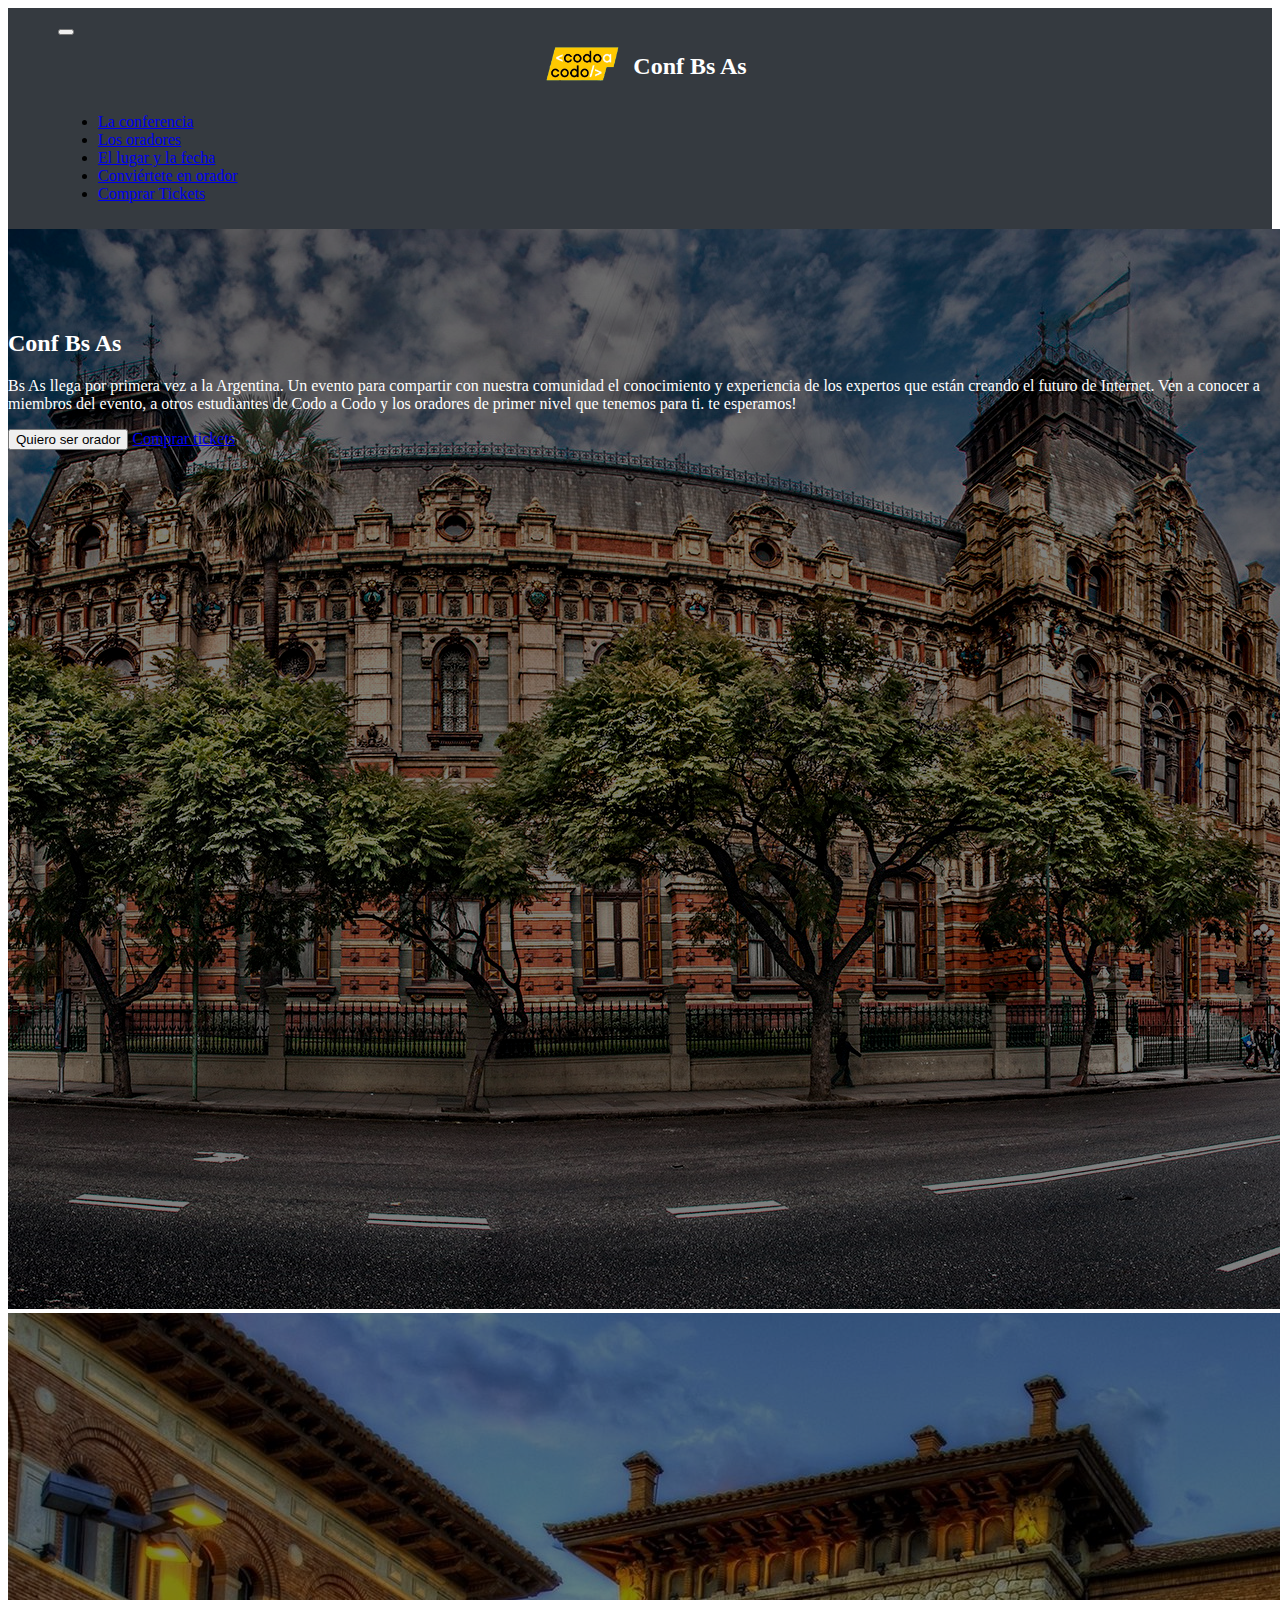
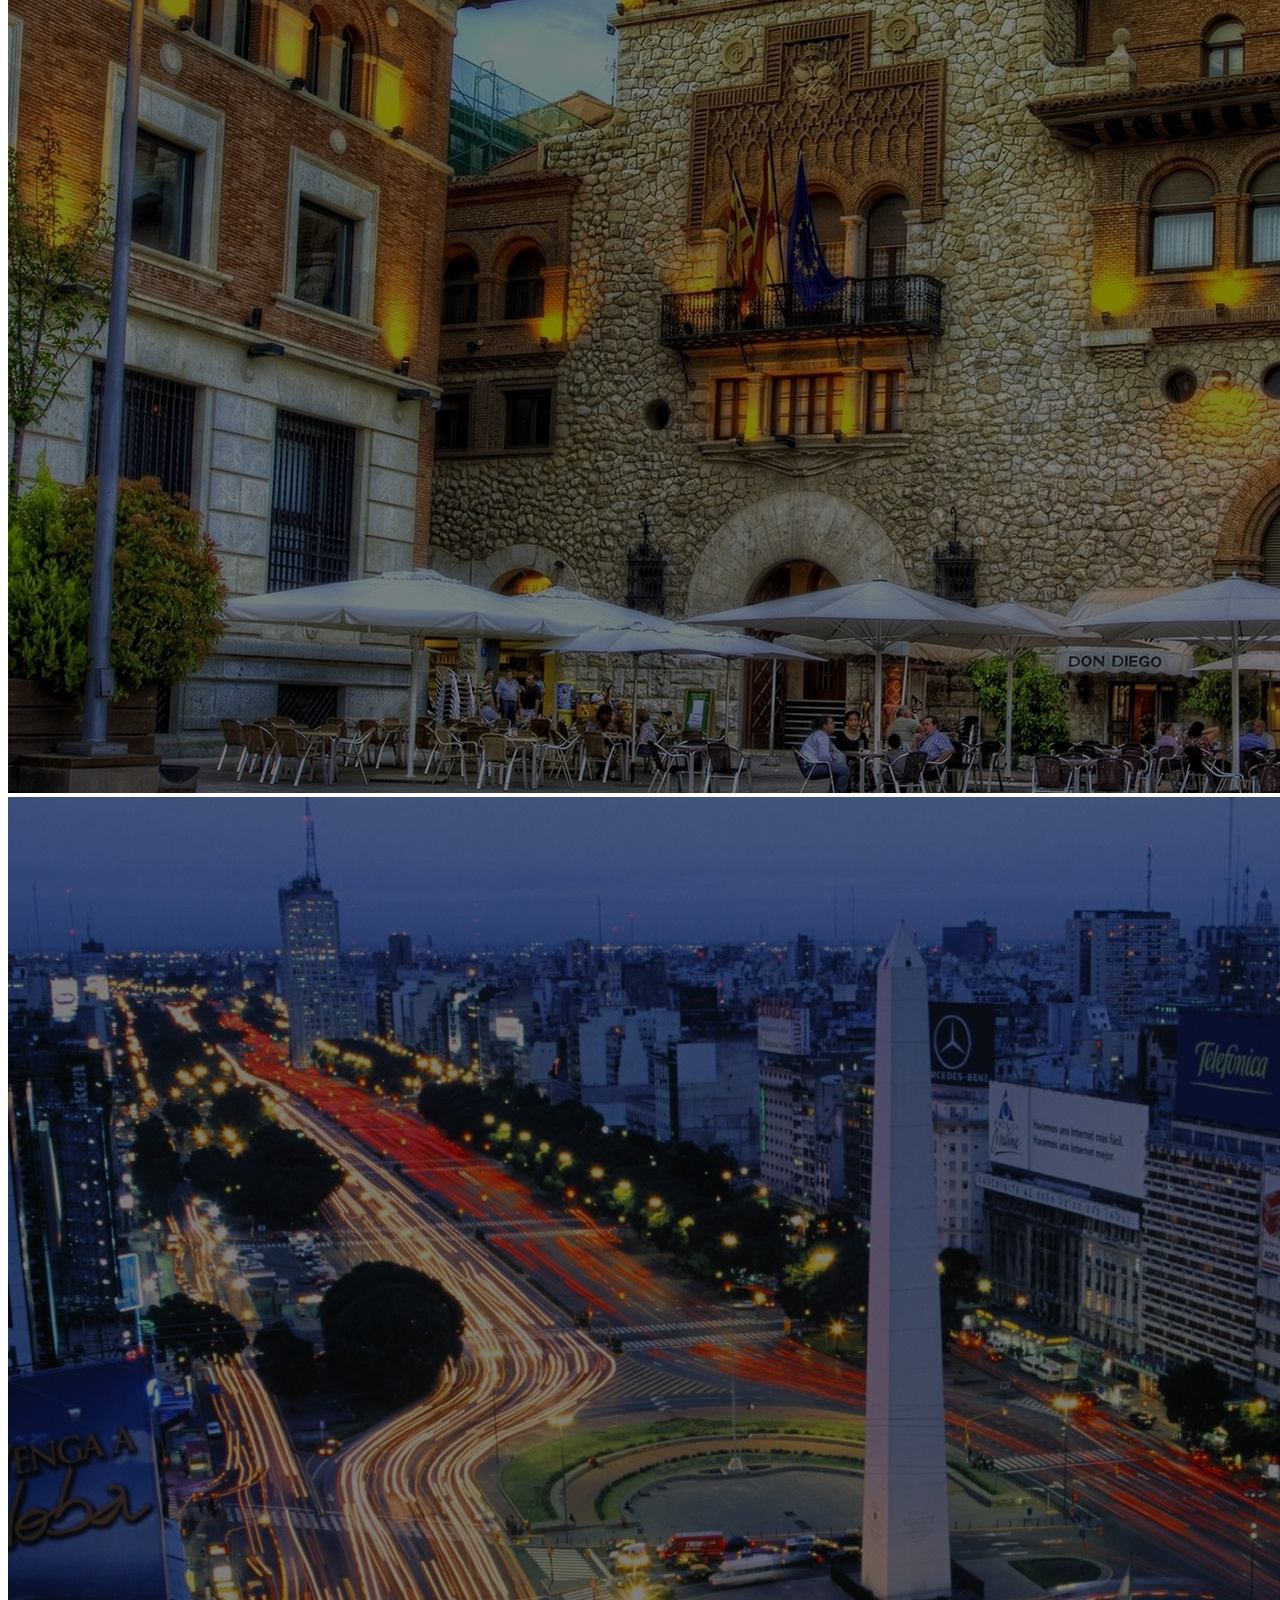
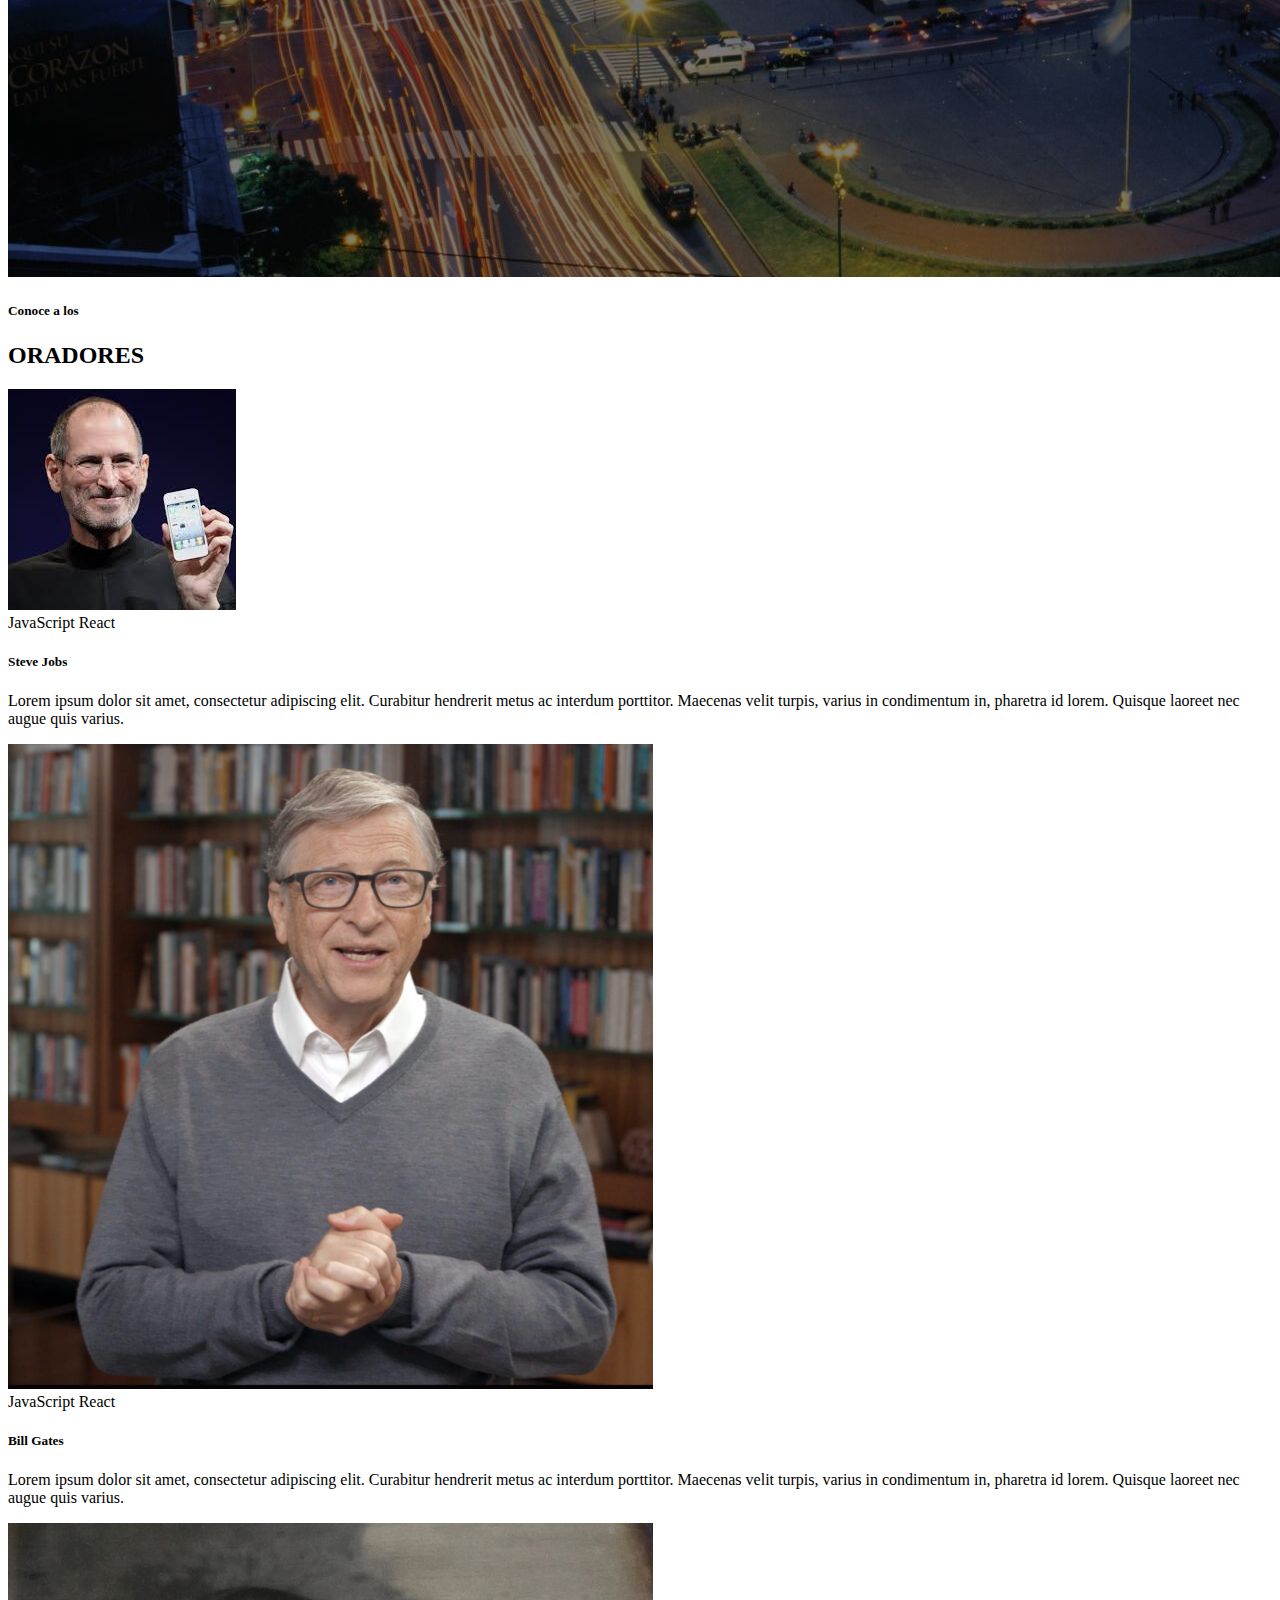
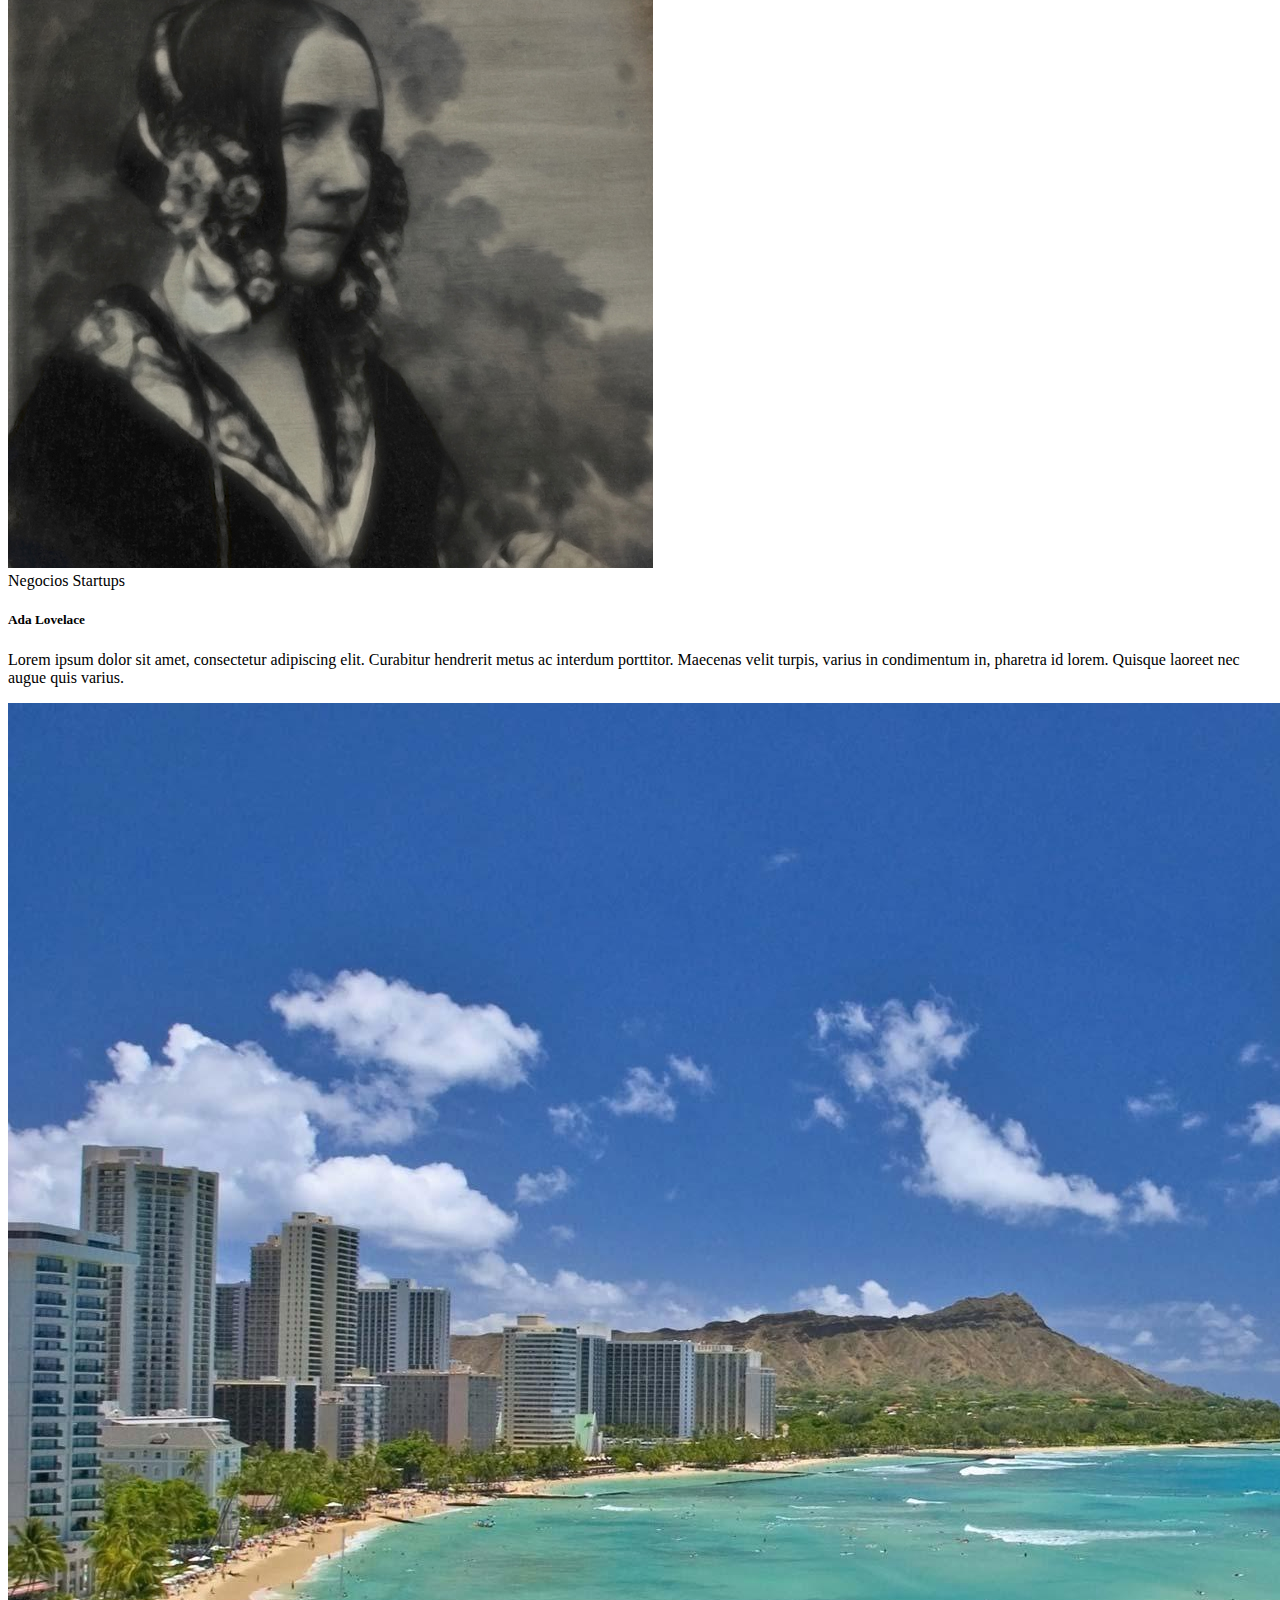
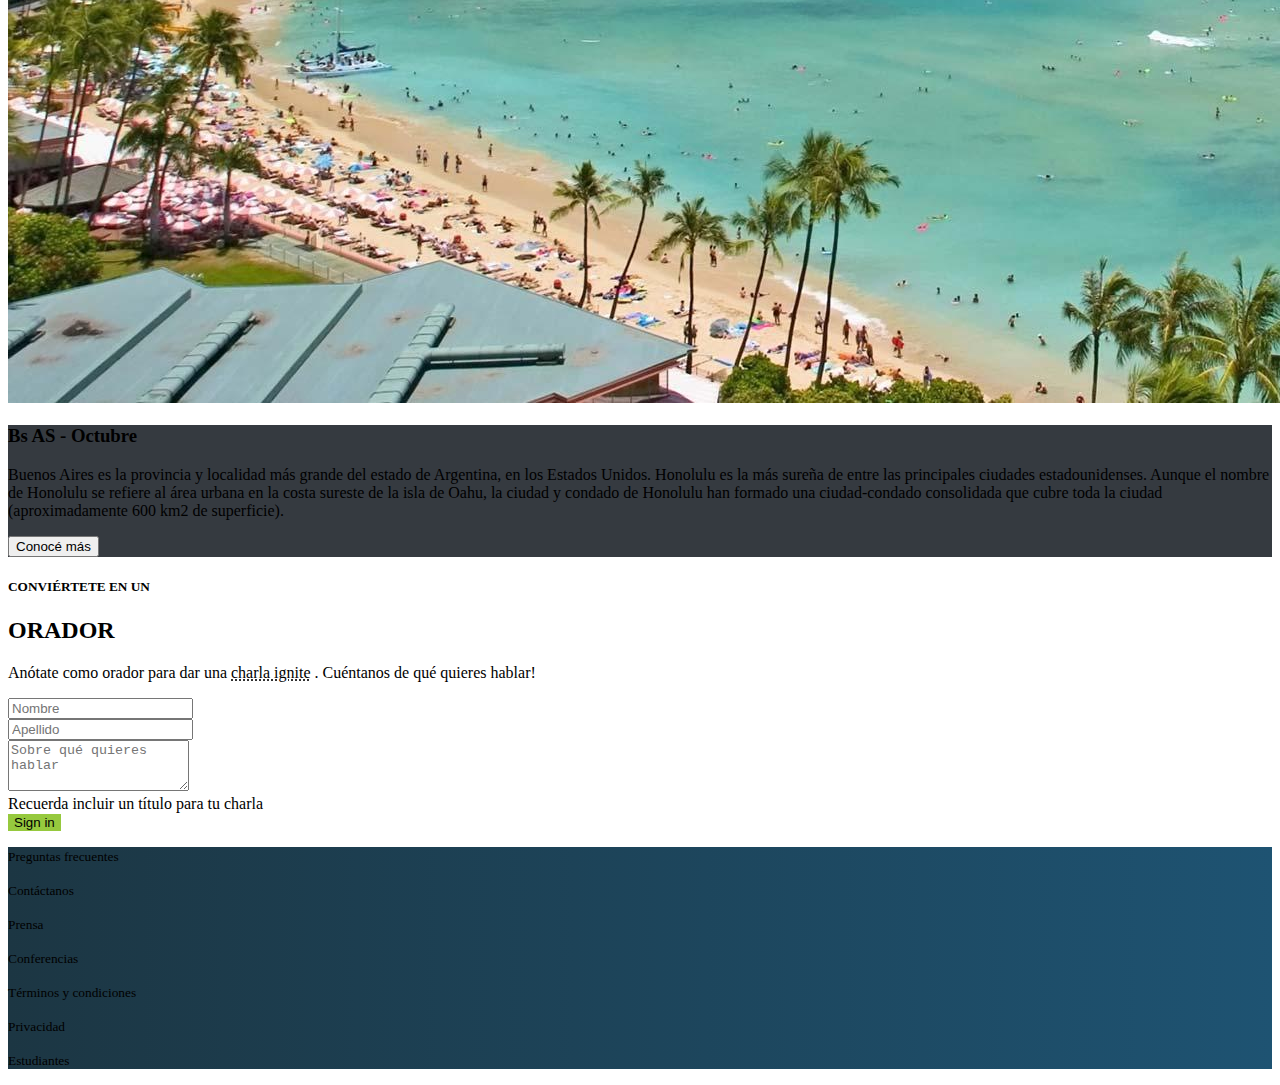
<file: index.html>
<!DOCTYPE html>
<html lang="es">
<head>
  <!-- Metadatos -->
  <meta charset="UTF-8">
  <meta name="author" content="Leandro Gabriel Ferrero">
  <meta name="description" content="Trabajo Integrador Full stack Java - Comision 23546 ">
  <meta name="keywords" content="HTML, CSS, Bootstrap, conferencia, Conf Bs As">
  <meta name="viewport" content="width=device-width, initial-scale=1.0">

  <title>Conf Bs As</title>
  <!-- Bootstrap -->
  <link href="https://cdn.jsdelivr.net/npm/bootstrap@5.3.2/dist/css/bootstrap.min.css" rel="stylesheet"
    integrity="sha384-T3c6CoIi6uLrA9TneNEoa7RxnatzjcDSCmG1MXxSR1GAsXEV/Dwwykc2MPK8M2HN" crossorigin="anonymous">
  <!-- CSS -->
  <link rel="stylesheet" href="./css/styles.css">
</head>

<body>
  <!-- Barra de Navegación -->
  <nav class="navbar navbar-expand-md navbar-oscura" data-bs-theme="dark">

    <div class="container-fluid">
      <button class="navbar-toggler" type="button" data-bs-toggle="collapse" data-bs-target="#navbarTogglerDemo01"
        aria-controls="navbarTogglerDemo01" aria-expanded="false" aria-label="Toggle navigation">
        <span class="navbar-toggler-icon"></span>
      </button>
      <div class="collapse navbar-collapse" id="navbarTogglerDemo01">
        <div class="contenedor-brand">
          <a class="navbar-brand" href="#"><img src="./img/codoacodo.png" width="100" alt="Logo de Codo a Codo"></a>
          <h1>Conf Bs As</h1>
        </div>
        <ul class="navbar-nav d-flex justify-content-center align-items-center">
          <li class="nav-item">
            <a class="nav-link active" aria-current="page" href="#conferencia">La conferencia</a>
          </li>
          <li class="nav-item">
            <a class="nav-link " href="#oradores">Los oradores</a>
          </li>
          <li class="nav-item">
            <a class="nav-link" href="#lugar">El lugar y la fecha</a>
          </li>
          <li class="nav-item">
            <a class="nav-link" href="#conviertete">Conviértete en orador</a>
          </li>
          <li class="nav-item">
            <a class="nav-link text-success" href="tickets.html">Comprar Tickets</a>
          </li>
        </ul>
      </div>
    </div>
  </nav>

  <!-- Sección conferencia -->
  <section class="conferencia" id="conferencia">
    <!-- carrousel -->
    <div id="carouselExampleSlidesOnly" class="carousel slide" data-bs-ride="carousel">
      <div class="carousel-inner">

        <div class="carousel-item active" data-bs-interval="4000">
          <img class="oscurecer" src="./img/ba1.jpg" class="d-block w-100" alt="...">
        </div>
        <div class="carousel-item" data-bs-interval="4000">
          <img class="oscurecer" src="./img/ba2.jpg" class="d-block w-100" alt="...">
        </div>
        <div class="carousel-item" data-bs-interval="4000">
          <img class="oscurecer" src="./img/ba3.jpg" class="d-block w-100" alt="...">
        </div>
      </div>
    <!-- overlay -->
      <div class="container  overlay">

        <div class="row  b-flex align-items-center justify-content-end">

          <div class="col-12 col-md-6 text-end ">
            <h2>Conf Bs As</h2>
            <p>Bs As llega por primera vez a la Argentina. Un evento para compartir con nuestra comunidad el
              conocimiento y
              experiencia de los expertos que están creando el futuro de Internet. Ven a conocer a miembros del evento,
              a
              otros estudiantes de Codo a Codo y los oradores de primer nivel que tenemos para ti. te esperamos!</p>
            <div>
              <button type="button" class="btn btn-outline-light">Quiero ser orador</button>
              <a href="tickets.html" class="btn btn-success" role="button">Comprar tickets</a>

            </div>
          </div>
        </div>

      </div>
    </div>



  </section>
  <!-- Sección oradores -->
  <section class="oradores mt-3 mb-3" id="oradores">
    <div class="container">
      <div class="row">
        <div class="col text-center">
          <h5>Conoce a los</h5>
          <h2>ORADORES</h2>
        </div>
      </div>
      <div class="row">
        <!-- 3 CARDS -->
        <div class="row row-cols-1 row-cols-md-3 g-4 mt-0">
          <div class="col">
            <div class="card h-100">
              <img src="./img/steve.jpg" class="card-img-top" alt="...">
              <div class="card-body">
                <span class="badge text-bg-warning">JavaScript</span>
                <span class="badge text-bg-info">React</span>
                <h5 class="card-title">Steve Jobs</h5>
                <p class="card-text">
                  Lorem ipsum dolor sit amet, consectetur adipiscing elit. Curabitur hendrerit metus ac interdum
                  porttitor. Maecenas velit turpis, varius in condimentum in, pharetra id lorem. Quisque laoreet nec
                  augue quis varius.
                </p>
              </div>
            </div>
          </div>
          <div class="col">
            <div class="card h-100">
              <img src="./img/bill.jpg" class="card-img-top" alt="...">
              <div class="card-body">
                <span class="badge text-bg-warning">JavaScript</span>
                <span class="badge text-bg-info">React</span>
                <h5 class="card-title">Bill Gates</h5>
                <p class="card-text">
                  Lorem ipsum dolor sit amet, consectetur adipiscing elit. Curabitur hendrerit metus
                  ac interdum porttitor. Maecenas velit turpis, varius in condimentum in, pharetra id lorem. Quisque
                  laoreet nec
                  augue quis varius.
                </p>
              </div>
            </div>
          </div>
          <div class="col">
            <div class="card h-100">
              <img src="./img/ada.jpeg" class="card-img-top" alt="...">
              <div class="card-body">
                <span class="badge text-bg-secondary">Negocios</span>
                <span class="badge text-bg-danger">Startups</span>
                <h5 class="card-title">Ada Lovelace</h5>
                <p class="card-text">
                  Lorem ipsum dolor sit amet, consectetur adipiscing elit. Curabitur hendrerit metus
                  ac interdum porttitor. Maecenas velit turpis, varius in condimentum in, pharetra id lorem. Quisque
                  laoreet nec
                  augue quis varius. </p>
              </div>
            </div>
          </div>
        </div>
      </div>
    </div>
  </section>

  <!-- Sección lugar -->
  <section class="lugar" id="lugar">
    <div class="container-fluid mb-3 p-0">
      <div class="row g-0">
        <div class="col-lg-6">
          <img src="./img/honolulu.jpg" class="w-100" alt="">
        </div>
        <div class="col-lg-6 bg-oscuro text-white p-3">
          <h3>Bs AS - Octubre</h3>
          <p>Buenos Aires es la provincia y localidad más grande del estado de Argentina, en los Estados Unidos.
            Honolulu es la más sureña de entre las principales ciudades estadounidenses. Aunque el nombre de Honolulu se
            refiere al área urbana en la costa sureste de la isla de Oahu, la ciudad y condado de Honolulu han formado
            una ciudad-condado consolidada que cubre toda la ciudad (aproximadamente 600 km2 de superficie).</p>
          <button class="btn btn-outline-light">Conocé más</button>
        </div>
      </div>
    </div>
  </section>

  <!-- Sección Conviertete -->
  <section class="conviertete" id="conviertete">
    <div class="container">
      <div class="row">
        <div class="col-md-12 text-center">
          <h5>CONVIÉRTETE EN UN</h5>
          <h2>ORADOR</h2>
          <P>Anótate como orador para dar una <span class="punteado">charla ignite</span> . Cuéntanos de qué quieres
            hablar!</P>
        </div>
      </div>
      <!-- formulario        -->
      <form class="row g-3 justify-content-center">
        <div class="col-md-6">
          <div class="row g-3">
            <div class="col">
              <label for="nombre" class="form-label"></label>
              <input type="text" class="form-control" placeholder="Nombre" id="nombre" aria-label="nombre">
            </div>
            <div class="col">
              <label for="apellido" class="form-label"></label>
              <input type="text" class="form-control" placeholder="Apellido" id="apellido" aria-label="apellido">
            </div>
          </div>
          <div class="mb-3">
            <label for="textAreaTema" class="form-label"></label>
            <textarea class="form-control" placeholder="Sobre qué quieres hablar" id="textAreaTema" rows="3"></textarea>
          </div>
          <div class="form-text">
            Recuerda incluir un título para tu charla
          </div>

          <div class="d-grid mt-3 mb-3">
            <button type="submit" class="btn btn-success boton-verde-claro">Sign in</button>
          </div>
      </form>
    </div>
  </section>

  <!-- footer -->
  <footer class="container-fluid text-center text-white p-3 footer-degrade">
 
      <div class="row justify-content-center">
        <div class="col-md-12 col-lg-1 m-2">
          <p><small>Preguntas frecuentes</small></p>
        </div>
        <div class="col-md-12 col-lg-1 m-2">
          <p><small>Contáctanos</small></p>
        </div>
        <div class="col-md-12 col-lg-1 m-2">
          <p><small>Prensa</small></p>
        </div>
        <div class="col-md-12 col-lg-1 m-2">
          <p><small>Conferencias</small></p>
        </div>
        <div class="col-md-12 col-lg-1 m-2">
          <p><small>Términos y condiciones</small></p>
        </div>
        <div class="col-md-12 col-lg-1 m-2">
          <p><small>Privacidad</small></p>
        </div>
        <div class="col-md-12 col-lg-1 m-2">
          <p><small>Estudiantes</small></p>
        </div>
      </div>
  </footer>



  <script src="https://cdn.jsdelivr.net/npm/bootstrap@5.3.2/dist/js/bootstrap.bundle.min.js"
    integrity="sha384-C6RzsynM9kWDrMNeT87bh95OGNyZPhcTNXj1NW7RuBCsyN/o0jlpcV8Qyq46cDfL"
    crossorigin="anonymous"></script>
</body>

</html>
</file>
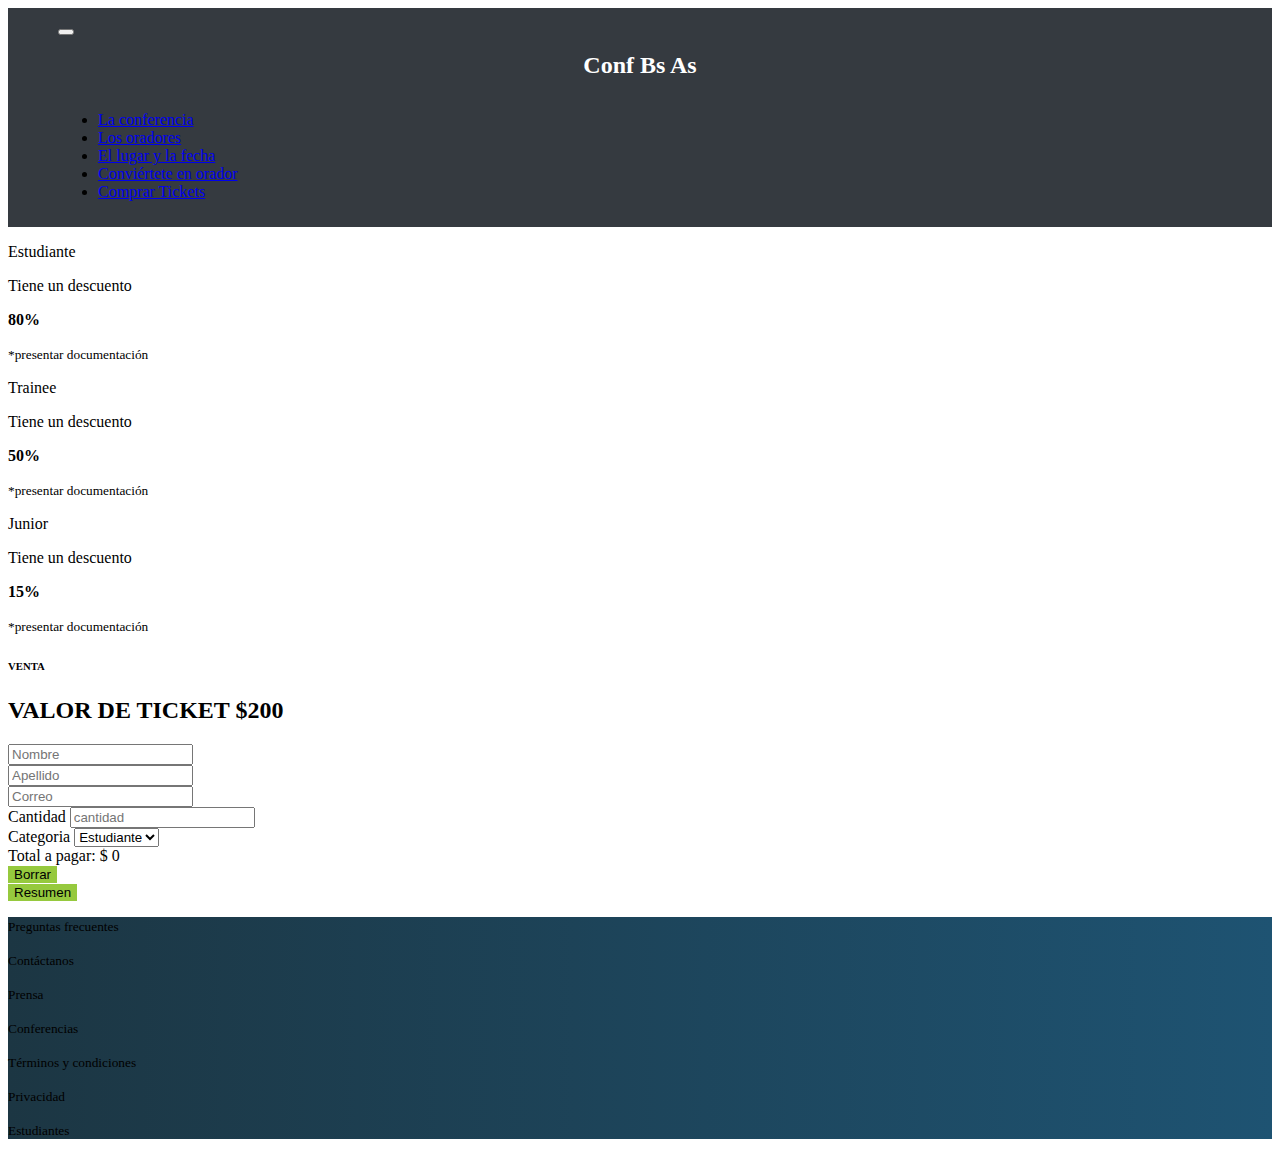
<file: tickets.html>
<!DOCTYPE html>
<html lang="es">

<head>
    <!-- Metadatos -->
    <meta charset="UTF-8">
    <meta name="author" content="Leandro Gabriel Ferrero">
    <meta name="description" content="Trabajo Integrador Full stack Java - Comision 23546 ">
    <meta name="keywords" content="HTML, CSS, Bootstrap, conferencia, Conf Bs As">
    <meta name="viewport" content="width=device-width, initial-scale=1.0">

    <title>Conf Bs As</title>
    <!-- Bootstrap -->
    <link href="https://cdn.jsdelivr.net/npm/bootstrap@5.3.2/dist/css/bootstrap.min.css" rel="stylesheet"
        integrity="sha384-T3c6CoIi6uLrA9TneNEoa7RxnatzjcDSCmG1MXxSR1GAsXEV/Dwwykc2MPK8M2HN" crossorigin="anonymous">
    <!-- CSS -->
    <link rel="stylesheet" href="./css/styles.css">
    <script type="text/javascript" defer src="./scripts/script.js"></script>
</head>

<body>
    <!-- Barra de Navegación -->
    <nav class="navbar navbar-expand-md navbar-oscura" data-bs-theme="dark">

        <div class="container-fluid">
            <button class="navbar-toggler" type="button" data-bs-toggle="collapse" data-bs-target="#navbarTogglerDemo01"
                aria-controls="navbarTogglerDemo01" aria-expanded="false" aria-label="Toggle navigation">
                <span class="navbar-toggler-icon"></span>
            </button>
            <div class="collapse navbar-collapse" id="navbarTogglerDemo01">
                <div class="contenedor-brand">
                    <!-- <a class="navbar-brand" href="#"><img src="./img/codoacodo.png" width="100"
                            alt="Logo de Codo a Codo"></a> -->
                    <h1>Conf Bs As</h1>
                </div>
                <ul class="navbar-nav d-flex justify-content-center align-items-center">
                    <li class="nav-item">
                        <a class="nav-link active" aria-current="page" href="index.html#conferencia">La conferencia</a>
                    </li>
                    <li class="nav-item">
                        <a class="nav-link " href="index.html#oradores">Los oradores</a>
                    </li>
                    <li class="nav-item">
                        <a class="nav-link" href="index.html#lugar">El lugar y la fecha</a>
                    </li>
                    <li class="nav-item">
                        <a class="nav-link" href="index.html#conviertete">Conviértete en orador</a>
                    </li>
                    <li class="nav-item">
                        <a class="nav-link text-success" href="tickets.html">Comprar Tickets</a>
                    </li>
                </ul>
            </div>
        </div>
    </nav>


    <main>

        <section class="container  w-50  tetx-center mt-4">
            <!-- Promociones -->
            <div class="row d-flex justify-content-center">
                <div class="card-group">

                    <div class="card border border-primary text-center mx-1">
                        <div class="card-body">
                            <p class="card-text h4">Estudiante</p>
                            <p class="card-text">Tiene un descuento</p>
                            <p class="card-text"> <strong>80%</strong></p>
                            <p class="card-text text-muted"> <small> *presentar documentación</small></p>
                        </div>
                    </div>

                    <div class="card border border-success text-center mx-1">
                        <div class="card-body">
                            <p class="card-text h4">Trainee</p>
                            <p class="card-text">Tiene un descuento</p>
                            <p class="card-text"> <strong>50%</strong></p>
                            <p class="card-text text-muted"><small> *presentar documentación</small></p>
                        </div>
                    </div>

                    <div class="card border border-warning text-center mx-1">
                        <div class="card-body">
                            <p class="card-text h4">Junior</p>
                            <p class="card-text">Tiene un descuento</p>
                            <p class="card-text"> <strong>15%</strong></p>
                            <p class="card-text text-muted"><small> *presentar documentación</small></p>
                        </div>
                    </div>
                </div>
            </div>

            <div class="row text-center mt-3">
                <h6 class="card-text">VENTA</h6>
                <H2>VALOR DE TICKET $200</H2>
            </div>

            <!-- Formulario -->
            <form>
                <div class="row">
                    <div class="col-12 col-md-6 p-2">
                        <input type="text" class="form-control" placeholder="Nombre" aria-label="nombre">
                    </div>
                    <div class="col-12  col-md-6 p-2">
                        <input type="text" class="form-control" placeholder="Apellido" aria-label="apellido">
                    </div>
                    <div class="col-12 p-2">
                        <input type="text" class="form-control" placeholder="Correo" aria-label="correo">
                    </div>
                </div>
                <div class="row">
                    <div class="col">
                        <label for="cantidad"  class="form-label">Cantidad</label>
                        <input type="text" id="cantidad" class="form-control" placeholder="cantidad" aria-label="cantidad">
                    </div>
                    <div class="col">
                        <label for="categoria" class="form-label">Categoria</label>
                        <select id="categoria"  class="form-select" aria-label="categoria">
                            <option value="0">Estudiante</option>
                            <option value="1">Trainee</option>
                            <option value="2">Junior</option>
                        </select>
                    </div>
                </div>

                <div class="alert alert-primary mt-3 p-2" role="alert">
                    Total a pagar: $  <span id="resultado">0</span>
                  </div>



                <div class="row g-3 mb-3">
                    <div class="col">
                        <button type="reset" class="btn btn-success col-sm-12 boton-verde-claro" id="borrar" >Borrar</button>
                    </div>
                    <div class="col">
                        <button type="button" class="btn btn-success col-sm-12 boton-verde-claro" id="resumen">Resumen</button>
                    </div>
                </div>

            </form>

        </section>

    </main>



    <!-- footer -->
    <footer class="container-fluid text-center text-white p-3 footer-degrade">

        <div class="row justify-content-center">
            <div class="col-md-12 col-lg-1 m-2">
                <p><small>Preguntas frecuentes</small></p>
            </div>
            <div class="col-md-12 col-lg-1 m-2">
                <p><small>Contáctanos</small></p>
            </div>
            <div class="col-md-12 col-lg-1 m-2">
                <p><small>Prensa</small></p>
            </div>
            <div class="col-md-12 col-lg-1 m-2">
                <p><small>Conferencias</small></p>
            </div>
            <div class="col-md-12 col-lg-1 m-2">
                <p><small>Términos y condiciones</small></p>
            </div>
            <div class="col-md-12 col-lg-1 m-2">
                <p><small>Privacidad</small></p>
            </div>
            <div class="col-md-12 col-lg-1 m-2">
                <p><small>Estudiantes</small></p>
            </div>
        </div>
    </footer>




    <script src="https://cdn.jsdelivr.net/npm/bootstrap@5.3.2/dist/js/bootstrap.bundle.min.js"
        integrity="sha384-C6RzsynM9kWDrMNeT87bh95OGNyZPhcTNXj1NW7RuBCsyN/o0jlpcV8Qyq46cDfL"
        crossorigin="anonymous"></script>
</body>

</html>
</file>
<file: css/styles.css>
/* Barra de navegación */

.navbar-oscura{
    background-color: rgb(53, 58, 64);

    padding: 10px 50px;
}

.navbar-collapse{
    align-items: center;
    justify-content: space-between;
}


.contenedor-brand{
    display: flex;
    align-items: center;
    justify-content: center;
}

.contenedor-brand h1{
    font-size: 1.5rem;
    color: white;
}

/* Sección conferencia */


.oscurecer{
    filter: brightness(50%);
}

.overlay{
    position: absolute;
    bottom: 50%;
    color: white;
}

.bg-oscuro{
    background-color: rgb(53, 58, 64);
}


.punteado{
    text-decoration: underline dotted;
}

.boton-verde-claro{
    background-color: rgb(150, 201, 62);
    border: 0;
}

.footer-degrade{
    background: linear-gradient(90deg,rgb(28,54,67),rgb(30,83,114));
}
</file>
